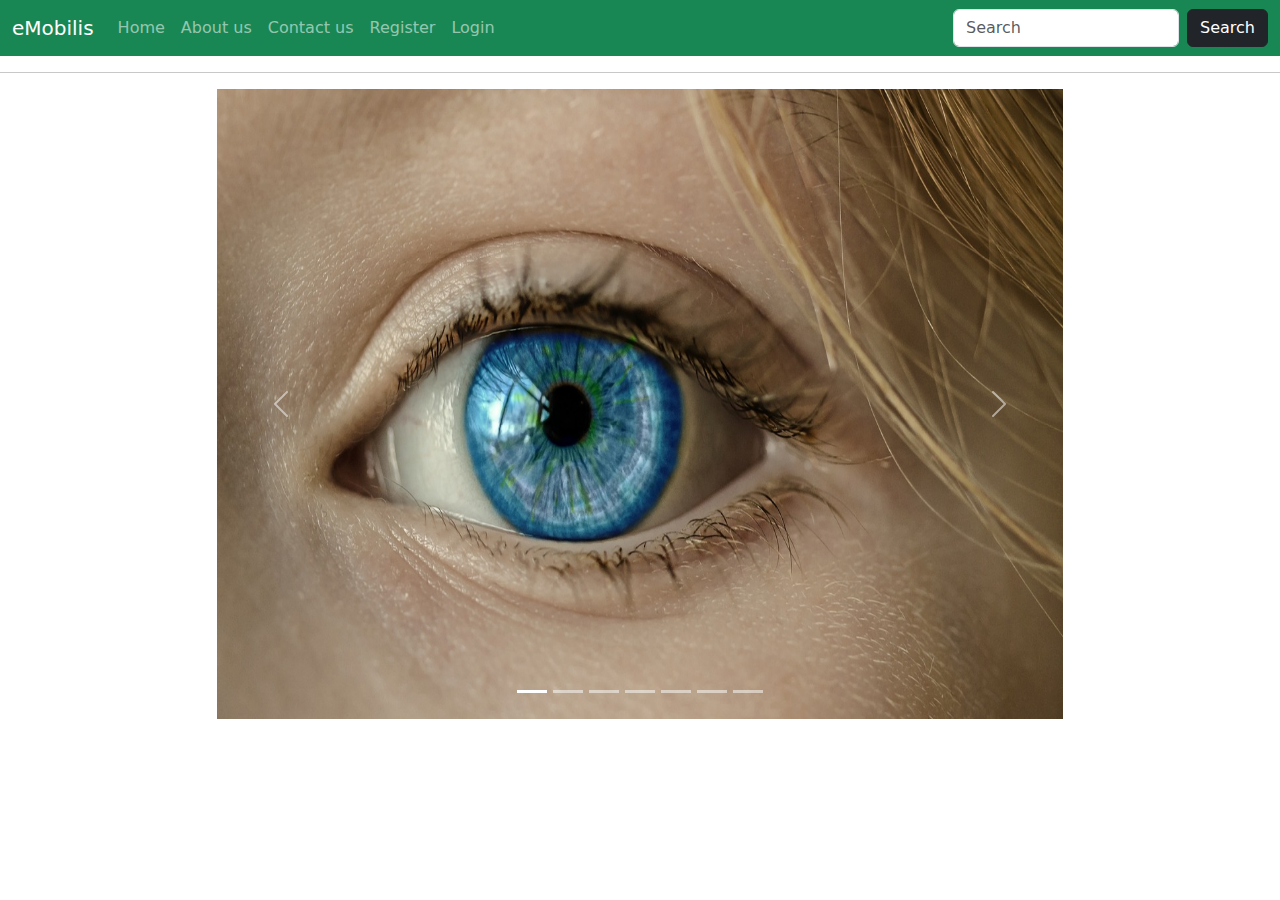
<file: index.html>
<!DOCTYPE html>
<html lang="en">
<head>
    <meta charset="UTF-8">
    <title>HOME</title>
    <link rel="stylesheet" href="css/style.css">
    <link rel="stylesheet" href="bootstrap/bootstrap/css/bootstrap.css">

</head>
<body>


<div>

    <nav class="navbar navbar-expand-sm navbar-dark bg-success">
  <div class="container-fluid">
    <a class="navbar-brand" href="javascript:void(0)">eMobilis</a>
    <button class="navbar-toggler" type="button" data-bs-toggle="collapse" data-bs-target="#mynavbar">
      <span class="navbar-toggler-icon"></span>
    </button>
    <div class="collapse navbar-collapse" id="mynavbar">
      <ul class="navbar-nav me-auto">
        <li class="nav-item">
          <a class="nav-link" href="index.html">Home</a>
        </li>
        <li class="nav-item">
          <a class="nav-link" href="javascript:void(0)">About us</a>
        </li>
        <li class="nav-item">
          <a class="nav-link" href="javascript:void(0)">Contact us</a>
        </li>
          <li class="nav-item">
          <a class="nav-link" href="register.html">Register</a>
        </li>
          <li class="nav-item">
          <a class="nav-link" href="javascript:void(0)">Login</a>
        </li>
      </ul>
      <form class="d-flex">
        <input class="form-control me-2" type="text" placeholder="Search">
        <button class="btn btn-dark" type="button">Search</button>
      </form>
    </div>
  </div>
</nav>
  <hr>


</div>
<div class="row">
  <div class="col-md-2 ">


  </div>
  <div class="col-md-8">
    <!-- Carousel -->
<div id="demo" class="carousel slide" data-bs-ride="carousel">

  <!-- Indicators/dots -->
  <div class="carousel-indicators">
    <button type="button" data-bs-target="#demo" data-bs-slide-to="0" class="active"></button>
    <button type="button" data-bs-target="#demo" data-bs-slide-to="1"></button>
    <button type="button" data-bs-target="#demo" data-bs-slide-to="2"></button>
    <button type="button" data-bs-target="#demo" data-bs-slide-to="3"></button>
    <button type="button" data-bs-target="#demo" data-bs-slide-to="4"></button>
    <button type="button" data-bs-target="#demo" data-bs-slide-to="5"></button>
    <button type="button" data-bs-target="#demo" data-bs-slide-to="6"></button>
  </div>

  <!-- The slideshow/carousel -->
  <div class="carousel-inner">
    <div class="carousel-item active">
      <img src="resource/images/eye-1173863_1280.jpg" alt="Los Angeles" class="d-block w-100">
    </div>
    <div class="carousel-item">
      <img src="resource/images/tree-8175062_1280.jpg" alt="Chicago" class="d-block w-100">
    </div>
    <div class="carousel-item">
      <img src="resource/images/drop-3698073_1280.jpg" alt="New York" class="d-block w-100">
    </div>

     <div class="carousel-item">
      <img src="resource/images/koi-1244810_1280.jpg" alt="" class="d-block w-100">
    </div>
     <div class="carousel-item">
      <img src="resource/images/purple-flower-6620617_1280.jpg" alt="" class="d-block w-100">
    </div>

     <div class="carousel-item">
      <img src="resource/images/xr-7499160_1280.jpg" alt="" class="d-block w-100">
    </div>
  </div>

  <!-- Left and right controls/icons -->
  <button class="carousel-control-prev" type="button" data-bs-target="#demo" data-bs-slide="prev">
    <span class="carousel-control-prev-icon"></span>
  </button>
  <button class="carousel-control-next" type="button" data-bs-target="#demo" data-bs-slide="next">
    <span class="carousel-control-next-icon"></span>
  </button>
</div>

  </div>
  <div class="col-md-2">


  </div>







</div>








<script src="bootstrap/bootstrap/js/bootstrap.js"></script>
</body>
</html>
</file>
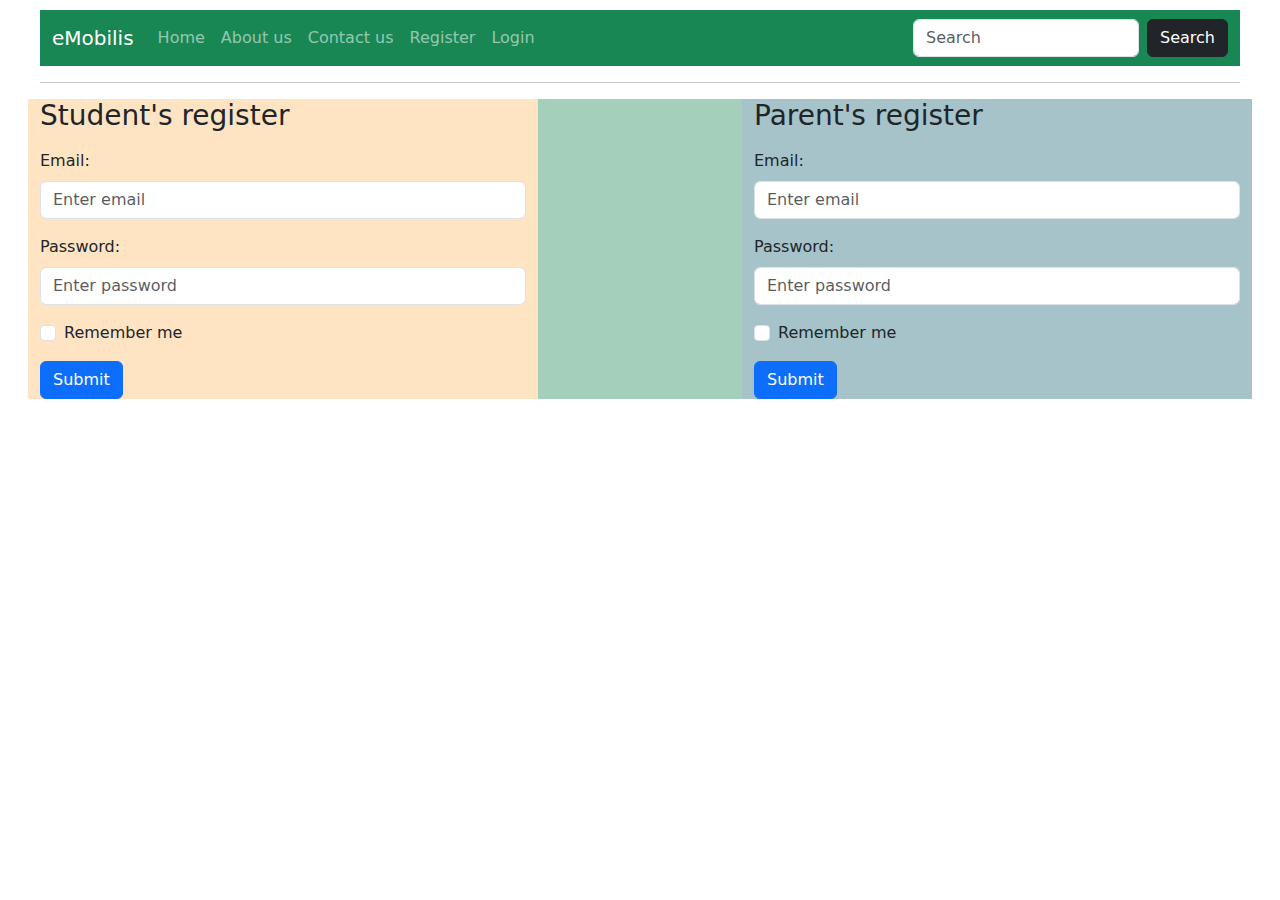
<file: register.html>
<!DOCTYPE html>
<html lang="en">
<head>
    <meta charset="UTF-8">
    <title>REGISTER</title>
      <link rel="stylesheet" href="css/style.css">
    <link rel="stylesheet" href="bootstrap/bootstrap/css/bootstrap.css">

  <style>
    body{
      padding: 10px 40px;
    }
.one{
  background-color: bisque;

}
.two{
  background-color: #a3cfbb;
}


.three{

  background-color: #a6c3ca;

}







  </style>

</head>
<body>

<div>

    <nav class="navbar navbar-expand-sm navbar-dark bg-success">
  <div class="container-fluid">
    <a class="navbar-brand" href="javascript:void(0)">eMobilis</a>
    <button class="navbar-toggler" type="button" data-bs-toggle="collapse" data-bs-target="#mynavbar">
      <span class="navbar-toggler-icon"></span>
    </button>
    <div class="collapse navbar-collapse" id="mynavbar">
      <ul class="navbar-nav me-auto">
        <li class="nav-item">
          <a class="nav-link" href="index.html">Home</a>
        </li>
        <li class="nav-item">
          <a class="nav-link" href="javascript:void(0)">About us</a>
        </li>
        <li class="nav-item">
          <a class="nav-link" href="javascript:void(0)">Contact us</a>
        </li>
          <li class="nav-item">
          <a class="nav-link" href="register.html">Register</a>
        </li>
          <li class="nav-item">
          <a class="nav-link" href="javascript:void(0)">Login</a>
        </li>
      </ul>
      <form class="d-flex">
        <input class="form-control me-2" type="text" placeholder="Search">
        <button class="btn btn-dark" type="button">Search</button>
      </form>
    </div>
  </div>
</nav>
  <hr>



  <div class="row">
   <div class="col-md-5 one">
    <h3>Student's register</h3>
      <form action="/action_page.php">
  <div class="mb-3 mt-3">
    <label for="email" class="form-label">Email:</label>
    <input type="email" class="form-control" id="email" placeholder="Enter email" name="email">
  </div>
  <div class="mb-3">
    <label for="pwd" class="form-label">Password:</label>
    <input type="password" class="form-control" id="pwd" placeholder="Enter password" name="pswd">
  </div>
  <div class="form-check mb-3">
    <label class="form-check-label">
      <input class="form-check-input" type="checkbox" name="remember"> Remember me
    </label>
  </div>
  <button type="submit" class="btn btn-primary">Submit</button>
</form>



    </div>
    <div class="col-md-2 two"></div>
    <div class="col-md-5 three">
      <h3>Parent's register</h3>
       <form action="/action_page.php">
  <div class="mb-3 mt-3">
    <label for="email" class="form-label">Email:</label>
    <input type="email" class="form-control" id="email" placeholder="Enter email" name="email">
  </div>
  <div class="mb-3">
    <label for="pwd" class="form-label">Password:</label>
    <input type="password" class="form-control" id="pwd" placeholder="Enter password" name="pswd">
  </div>
  <div class="form-check mb-3">
    <label class="form-check-label">
      <input class="form-check-input" type="checkbox" name="remember"> Remember me
    </label>
  </div>
  <button type="submit" class="btn btn-primary">Submit</button>
</form>




    </div>
  </div>


</div>







</body>
</html>
</file>
<file: css/style.css>
.carousel-inner img{
   width: 100%;
    height: 70vh;

}
</file>
